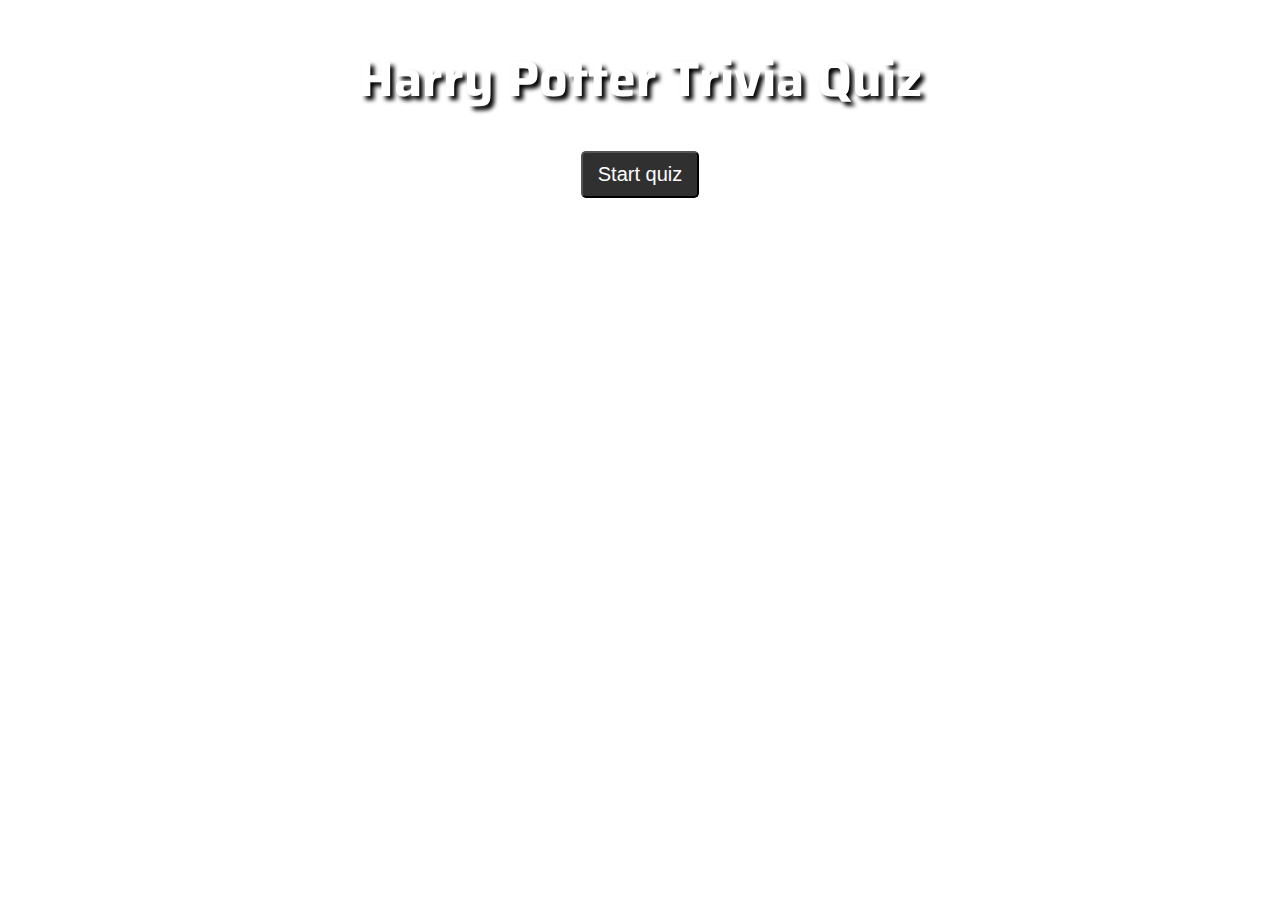
<file: index.html>
<!DOCTYPE html>
<html lang="en">
    <head>
        <meta charset="utf-8">
        <meta http-equiv="X-UA-Compatible" content="IE=edge">
        <title>Harry Potter Trivia</title>
        <meta name="description" content="">
        <meta name="viewport" content="width=device-width, initial-scale=1">
        <link href="https://fonts.googleapis.com/css?family=Saira&display=swap" rel="stylesheet">
        <link rel="stylesheet" href="style.css">
    </head>
    <body>
        <header aria-live="polite">
            <h1>Harry Potter Trivia Quiz</h1>
            <ul class="stats">
                <li>question: <span class='js-question-number'>0</span></li>
                <li>score: <span class='js-score'>0</span></li>
            </ul>
        </header>
        <main class='layout'>
            <section class='js-output' aria-live="polite"></section>
            <button class='js-start-quiz button' tabindex='0'>Start quiz</button>
        </main>
        <script src="https://ajax.googleapis.com/ajax/libs/jquery/3.4.1/jquery.min.js"></script>
        <script src="store.js"></script>
        <script src="index.js"></script>
    </body>
</html>
</file>
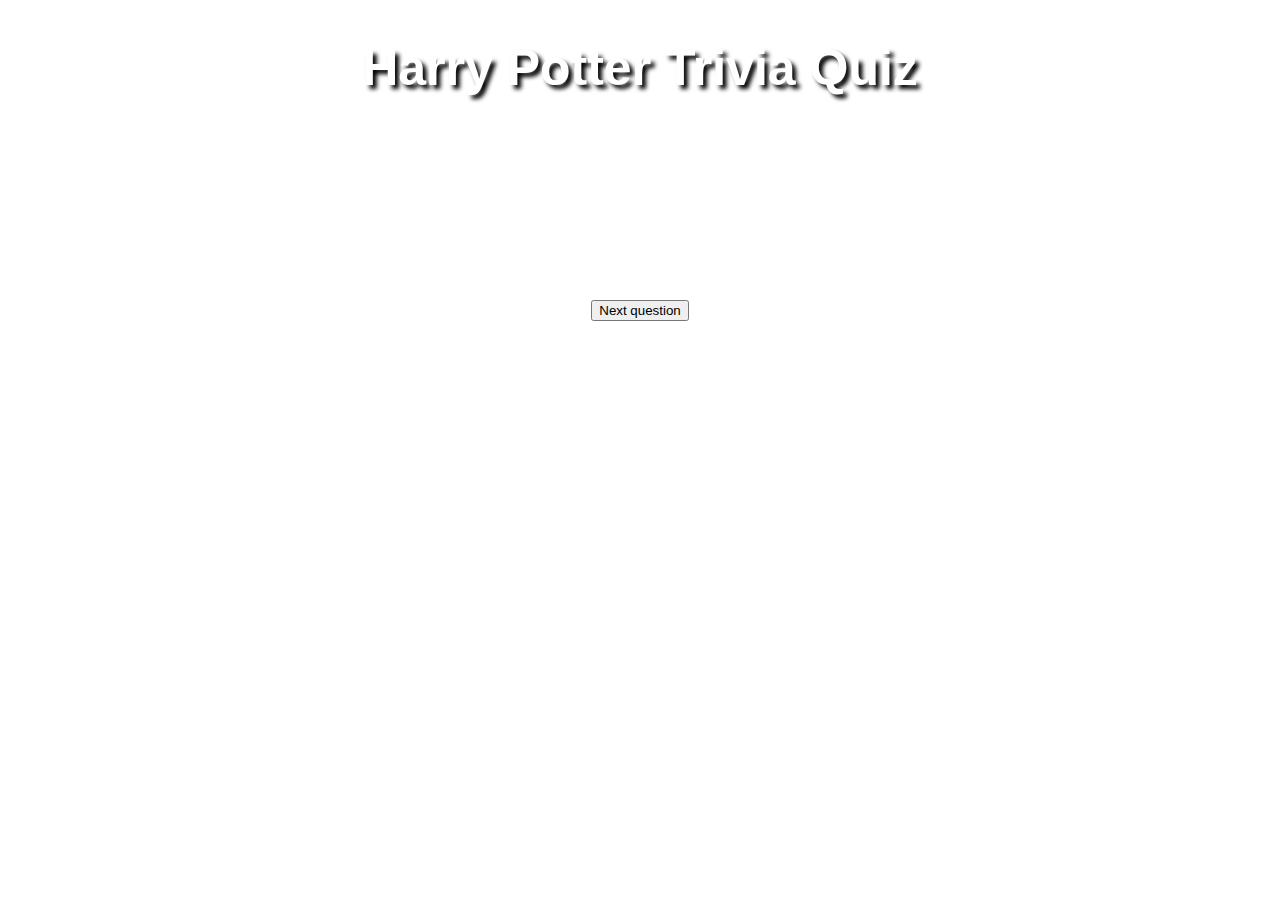
<file: answerFeedback.html>
<!DOCTYPE html>
<html lang="en">
    <head>
        <meta charset="utf-8">
        <meta http-equiv="X-UA-Compatible" content="IE=edge">
        <title>Harry Potter Trivia</title>
        <meta name="description" content="">
        <meta name="viewport" content="width=device-width, initial-scale=1">
        <link rel="stylesheet" href="style.css">
    </head>
    <body>
        <header>
            <h1>Harry Potter Trivia Quiz</h1>
            <section>
                    <p>1 out of 5</p>
                    <p>Score: 2</p>
            </section>
                
        </header>
        <main>
            <section>
                <p>You are right!</p>
                <p>You are wrong</p>
                <p>Correct annswer is: </p>
            </section>
            <button>Next question</button>
        </main>
        <footer></footer>
        <script src="https://ajax.googleapis.com/ajax/libs/jquery/3.4.1/jquery.min.js"></script>
        <script src="index.js" async defer></script>
    </body>
</html>
</file>
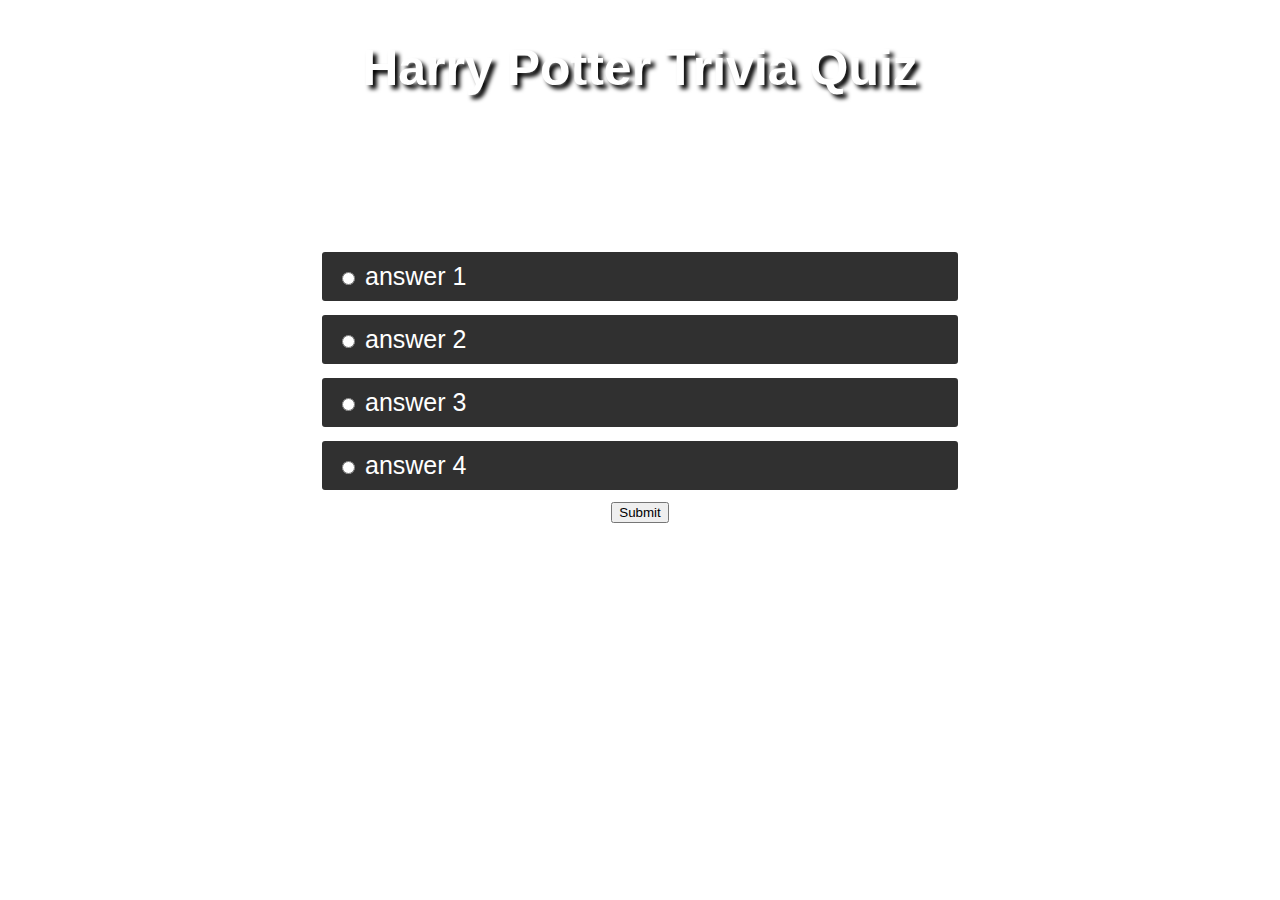
<file: answerQuestion.html>
<!DOCTYPE html>
<html lang="en">
    <head>
        <meta charset="utf-8">
        <meta http-equiv="X-UA-Compatible" content="IE=edge">
        <title>Harry Potter Trivia</title>
        <meta name="description" content="">
        <meta name="viewport" content="width=device-width, initial-scale=1">
        <link rel="stylesheet" href="style.css">
    </head>
    <body>
        <header>
            <h1>Harry Potter Trivia Quiz</h1>
            <section>
                <p>1 out of 5</p>
                <p>Score: 2</p>
            </section>
            
        </header>
        <main>
            <h2>Question 1?</h2>
            <form>
                <label>
                    <input type = "radio">answer 1</input>
                </label>
                <label>
                    <input type = "radio">answer 2</input>
                </label>
                <label>
                    <input type = "radio">answer 3</input>
                </label>
                <label>
                    <input type = "radio">answer 4</input>
                </label>
                <button>Submit</button>
            </form>
            
        </main>
        <footer></footer>
        <script src="https://ajax.googleapis.com/ajax/libs/jquery/3.4.1/jquery.min.js"></script>
        <script src="index.js" async defer></script>
    </body>
</html>
</file>
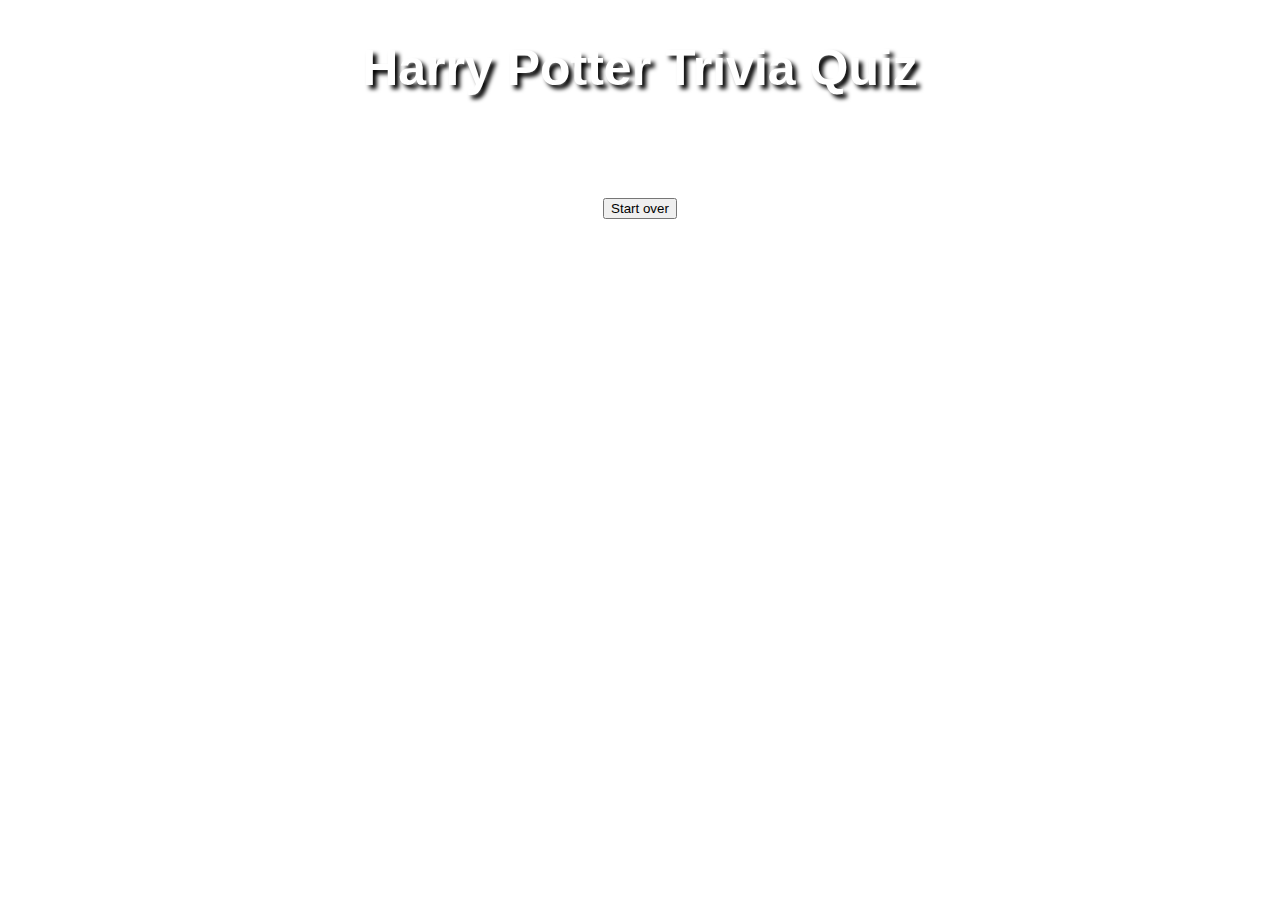
<file: finalPage.html>
<!DOCTYPE html>
<html lang="en">
    <head>
        <meta charset="utf-8">
        <meta http-equiv="X-UA-Compatible" content="IE=edge">
        <title>Harry Potter Trivia</title>
        <meta name="description" content="">
        <meta name="viewport" content="width=device-width, initial-scale=1">
        <link rel="stylesheet" href="style.css">
    </head>
    <body>
        <header>
            <h1>Harry Potter Trivia Quiz</h1>
        </header>
        <main>
            <p>You have completed the quiz</p>
            <section>
                <p>Your final score is : 2</p>
                <button>Start over</button>
            </section>
         
            
        </main>
        <footer></footer>
        <script src="https://ajax.googleapis.com/ajax/libs/jquery/3.4.1/jquery.min.js"></script>
        <script src="index.js" async defer></script>
    </body>
</html>
</file>
<file: style.css>
* {
    box-sizing: border-box;
}

body {
    background-color: rgb(1,1,1);
    background: url('https://images4.alphacoders.com/556/556449.jpg')  no-repeat center center fixed;
    background-size: cover;
    color: white;
    font-family: Saira, Arial, Helvetica, sans-serif;
    margin: 0;
    padding: 5px 10px 20px 10px;
}

.stats {
    width: 250px;
    background-color: rgb(26, 26, 26, 0.9);
    border: white solid 2px;
    border-radius: 5px;
    list-style: none;
    margin-left: auto;
    margin-right: auto;
    padding-top: 5px;
    padding-bottom: 5px;
    font-size: 25px;
}

h1 {
    font-size: 50px;
    text-align: center;
    text-shadow: 4px 4px 4px rgb(2,2,2);
}
/*legend is a question*/
legend {
    font-size: 30px;
    background-color: rgb(26, 26, 26, 0.9);
    border: white solid 2px;
    border-radius: 5px;
    margin: 0 auto;
    padding: 5px 15px;
}

main {
    text-align: center;
}

fieldset {
    border: none;
}
    
input {
    margin-right: 10px;
}

/* answer choices*/
label {
    display: block;
    margin: 10px auto;
    background-color: rgb(26, 26, 26, 0.9);
    font-size: 25px;
    border: white solid 2px;
    border-radius: 5px;
    text-align: left;
    padding: 10px 15px 10px 15px;
}

label:hover {
    background-color:rgb(1,1,1);
    cursor: pointer;
}

label:active, label:focus-within {
    background-color: rgb(240,240,240, 0.9);
    color: rgb(1,1,1);
    border: rgb(1,1,1) solid 2px;
    border-radius: 5px;
}

/*all buttons*/
.button {
    background-color: rgb(26, 26, 26, 0.9);
    font-size: 20px;
    color: white;
    padding: 10px 15px 10px 15px;
    border-radius: 5px;
}

.button:hover {
    background-color:rgb(1,1,1);
    cursor: pointer;
}

.button:active {
    background-color: rgb(240,240,240, 0.9);
    color: rgb(1,1,1);
    border: rgb(1,1,1) solid 2px;
    border-radius: 5px;
}

.alert-no-selection {
    color: red;
    font-size: 24px;
    text-shadow: 2px 2px 2px black;
}

/*feedback section*/
 .feedback {
     width: 80%;
     font-size: 25px;
     background-color: rgb(26, 26, 26, 0.9);
     border: white solid 2px;
     border-radius: 5px;
     margin: 10px auto;
     padding: 5px 15px;
 }

 .answer-style {
     font-style: italic;
 }

@media only screen and (min-width: 520px) {
    /* For tablets: */
    body {
        padding: 5px 30px 20px 30px;
    }
}

@media only screen and (min-width: 768px) {
    /* For desktop: */
    body {
        padding: 5px 25% 20px 25%;
    }
}

@media only screen and (min-width: 1600px) {
    /* For ultrawide / high res monitors: */
    body {
      padding: 5px 35% 20px 35%;
      }
  }
</file>
